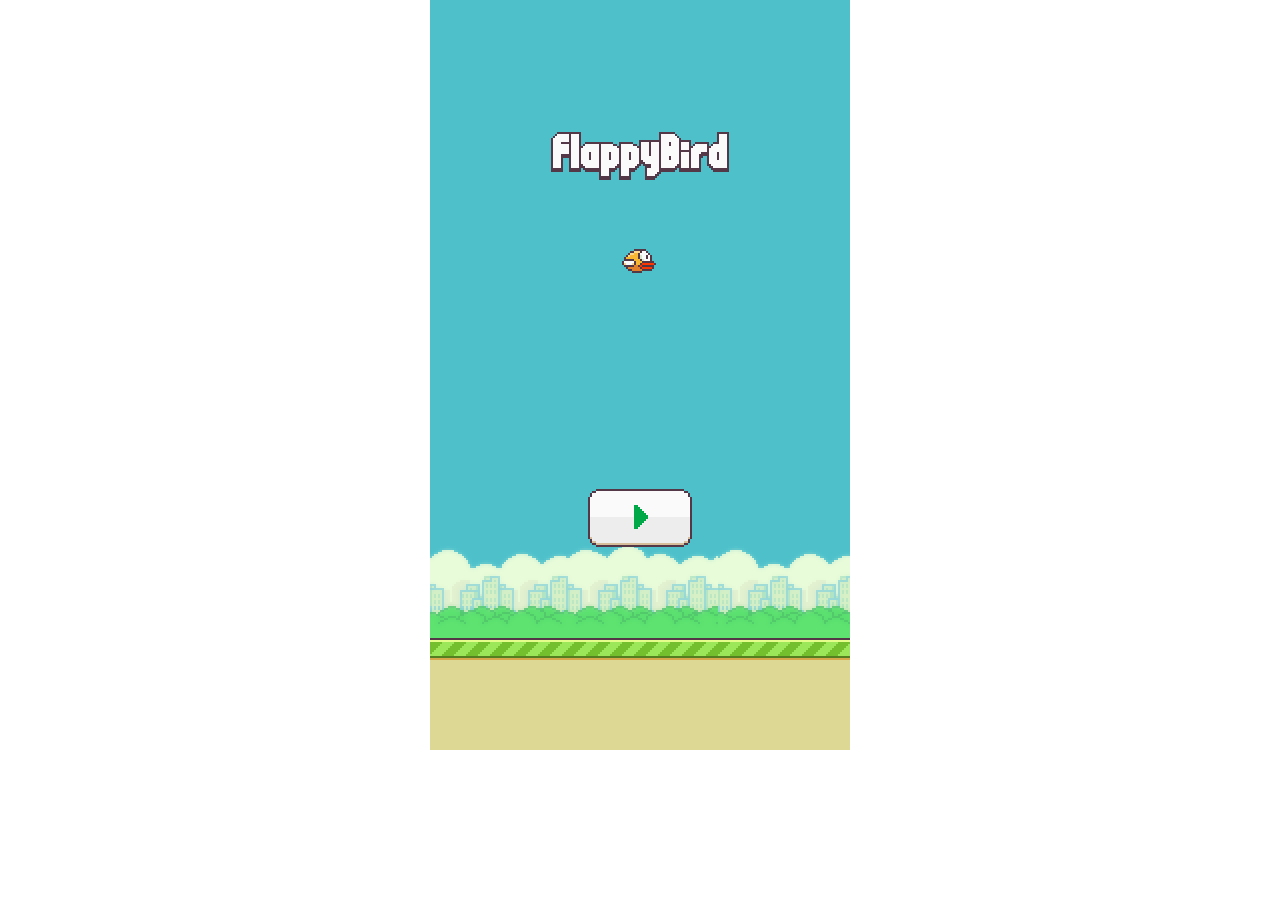
<file: index.html>
<!DOCTYPE html>
<html lang="en">
<head>
    <meta charset="UTF-8">
    <meta name="viewport" content="width=device-width, initial-scale=1.0">
    <meta http-equiv="X-UA-Compatible" content="ie=edge">
    <title>flybird</title>
    <link rel="stylesheet" href="./css/index.css">
</head>
<body>
    <audio class="die" src="./music/sfx_die.ogg"></audio>
    <audio class="hit" src="./music/sfx_hit.ogg"></audio>
    <audio class="point" src="./music/sfx_point.ogg"></audio>
    <audio class="swooshing" src="./music/sfx_swooshing.ogg"></audio>
    <audio class="wing" src="./music/sfx_wing.ogg"></audio>
    <canvas width=420>
       <h2>该浏览器不支持canvas</h2>
    </canvas>
    <script src = "./js/progress.js"></script>
    <script src="./js/background.js"></script>
    <script src="./js/land.js"></script>
    <script src="./js/pipe.js"></script>
    <script src="./js/bird.js"></script>
    <script src="./js/senceManage.js"></script>
    <script src="./js/game.js"></script>
    <script>
       var game = new Game();
    </script>
</body>
</html>
</file>
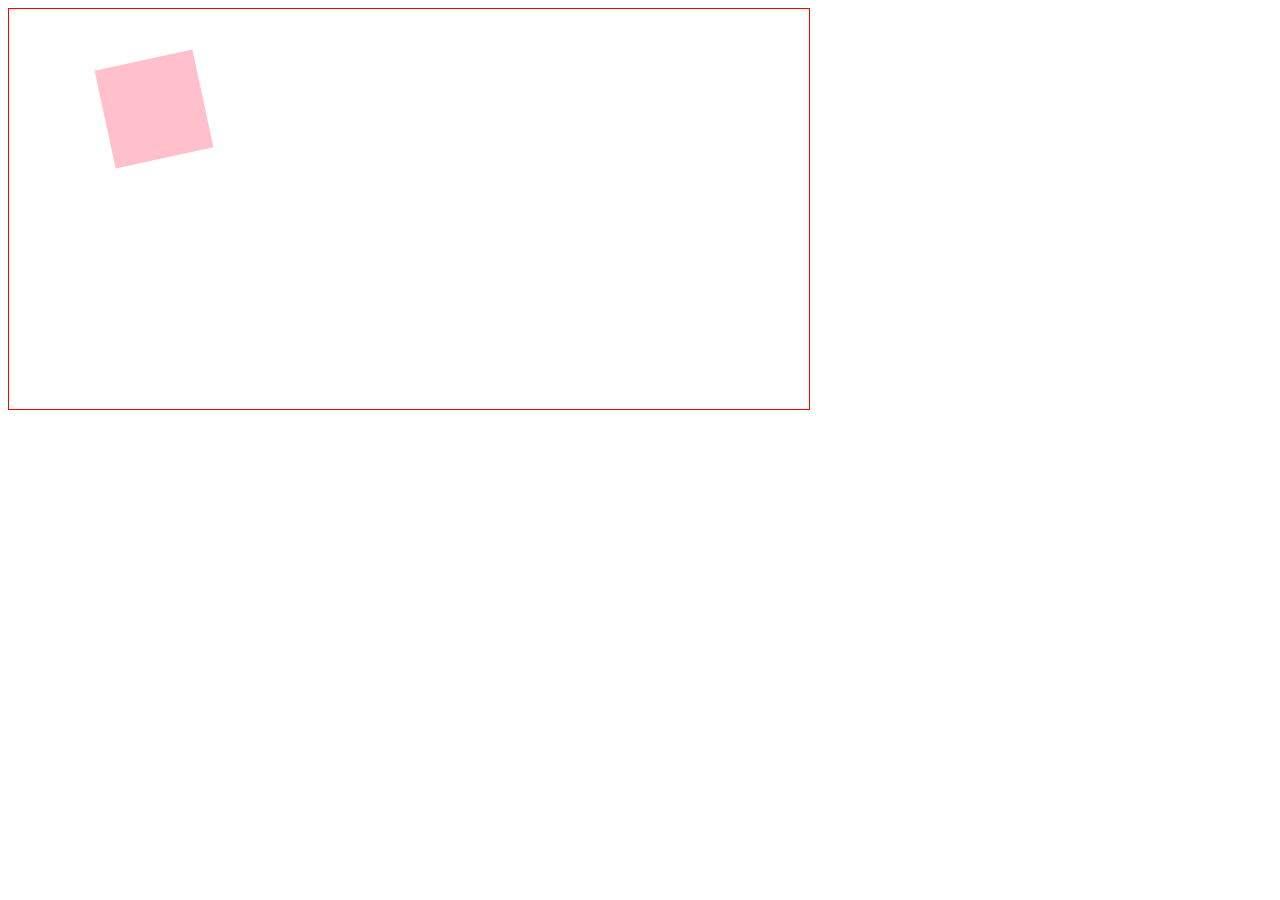
<file: 旋转平移.html>
<!DOCTYPE html>
<html lang="en">
<head>
    <meta charset="UTF-8">
    <meta name="viewport" content="width=device-width, initial-scale=1.0">
    <meta http-equiv="X-UA-Compatible" content="ie=edge">
    <title>Document</title>
    <style>
       canvas{
           border:1px solid red;
       }
    
    </style>
</head>
<body>
    <canvas width=800 height=400>该浏览器不支持canvas</canvas>
    <script>
      var canvas = document.getElementsByTagName("canvas")[0];
      if(canvas.getContext){
          var ctx = canvas.getContext("2d");
          let move = new Move(100,100,100,100);
          setInterval(()=>{
             
              move.update();
              move.render();
          },1000/60)
          function Move(x,y,w,h){
             this.x = x;
             this.y = y;
             this.w = w;
             this.h = h;
             this.rotate = 0;
             this.mx = 1;
          }
          Move.prototype.update=function(){
              this.x+=this.mx;
              this.rotate += 0.1;
              console.log(this.x)
              if(this.x>700){
                 this.mx = -1
              }
              if(this.x<100){
                  this.mx = 1;
              }
          }
          Move.prototype.render=function(){
               ctx.clearRect(0,0,canvas.width,canvas.height)
               ctx.save();
               ctx.fillStyle = "pink";
               ctx.translate(this.x,100);
               ctx.rotate(this.rotate)
               ctx.fillRect(-this.w/2,-this.w/2,this.w,this.h) 
               ctx.restore();
          }
      }
    </script>
</body>
</html>
</file>
<file: css/index.css>
*{
    margin:0;
    padding:0;
}
html,body{
    height:100%;
    overflow: hidden;
}
canvas{
  background-color:#eee;
  margin:0 auto;
  display:block;
}
</file>
